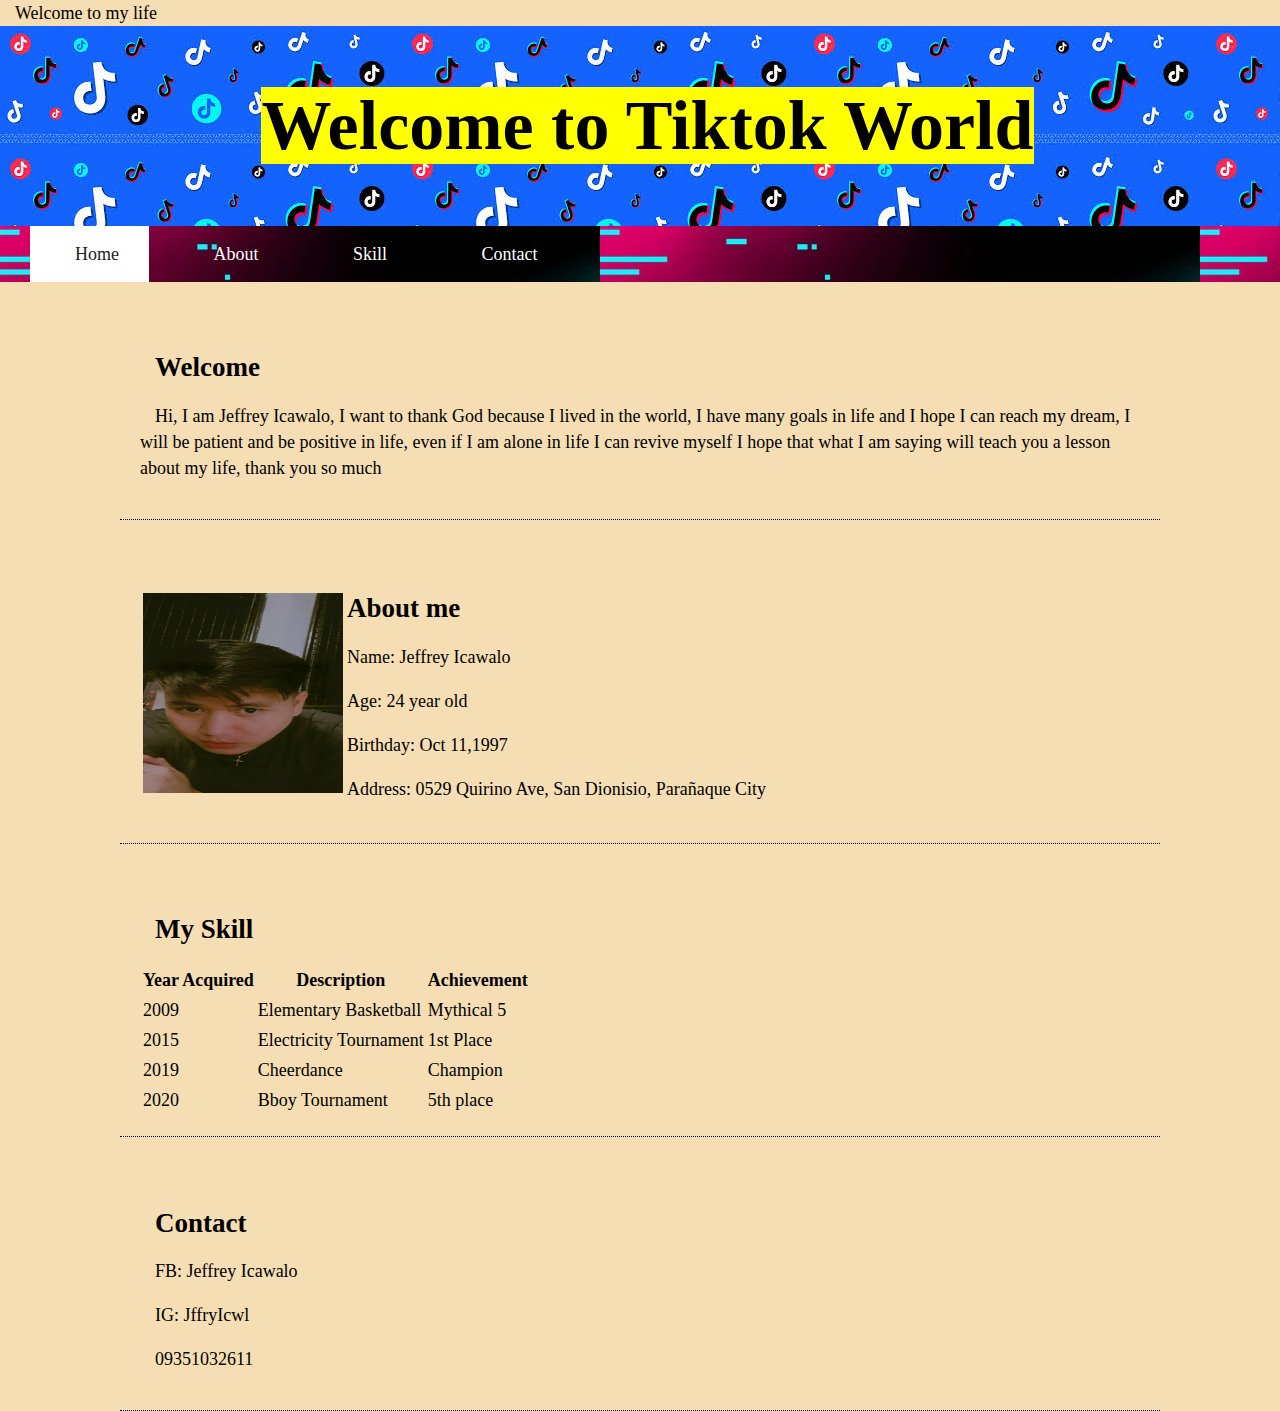
<file: index.html>
<!DOCTYPE HTML>
<html lang="en">
	<head>
		<meta charset="utf-8" />
		<meta name="viewport" content=
		"width=device-width, initial "
		<title>Welcome to my life</title>
		<link rel="stylesheet", href="styles.css">
	</head>
	<body>
		<div class="top">
			<h1><mark>Welcome to Tiktok World</mark></html>
		</div>
		<div class="menu">
			<ul>
				<li><a href="#welcome" class="current">Home</a></li>
				<li><a href="#about">About</a></li>
				<li><a href="#skill">Skill</a></li>
				<li><a href="#contact">Contact</a></li>
			</ul>
		</div>
		<div class="content">
			<div class="content-wrapper" id="welcome">
				<h2>Welcome</h2>
				<p>Hi, I am Jeffrey Icawalo, I want to thank God because I lived in the world, I have many goals in life and I hope I can reach my dream, I will be patient and be positive in life, even if I am alone in life I can revive myself I hope that what I am saying will teach you a lesson about my life, thank you so much</p>
			
			</div>
				<div class="content-wrapper" id="About">
					<table>
						<tr>
							<td>
								<img src="Jeffrey.jpg" width="200 px" height="200 px" />
							</td>
							<td>
								<h2>About me</h2>
								<p>Name: Jeffrey Icawalo</p>
								<p>Age: 24 year old</p>
								<p>Birthday: Oct 11,1997</p>
								<p>Address: 0529 Quirino Ave, San Dionisio, Parañaque City</P>
							</td>	
						</tr>
					</table>	
			</div>
				<div class="content-wrapper" id="Skill">
				<h2>My Skill</h2>
				<table>
					<tr>
						<th>Year Acquired</th>
						<th>Description</th>
						<th>Achievement</th>
					</tr>
					<tr>
						<td>2009</td>
						<td>Elementary Basketball</td>
						<td>Mythical 5</td>
					</tr>
					<tr>
						<td>2015</td>
						<td>Electricity Tournament</td>
						<td>1st Place</td>
					</tr>
					<tr>
						<td>2019</td>
						<td>Cheerdance</td>
						<td>Champion</td>
					</tr>
					<tr>
						<td>2020 </td>
						<td>Bboy Tournament</td>
						<td>5th place</td>
					</tr>					
				</table>		
			</div>
				<div class="content-wrapper" id="Contact">
				<h2>Contact</h2>
				<p>FB: Jeffrey Icawalo</p>
				<p>IG: JffryIcwl</p>
				<p>09351032611</p>
			</div>
		</div>
	</body>
</html>
</file>
<file: styles.css>
/* Defaults & resets */

body {
	margin:0;
	padding: 0;
	font-size:18px;
	line-height: 26px;
	background: wheat;
	text-indent: 15px;

}

a {
	text-decoration: none;
}

div.content-wrapper {
	padding: 0 20px;
}
div.content-wrapper {
	margin: auto; /* this to center the element */
	padding-top: 50px;
	padding-bottom: 20px;
	width: 1000px;
	max-width: 100%;
	border-bottom: 1px dotted #000; /* #000000 */
}

/* banner */
div.top {
	width:100%;
	height:200px;
	background-color: gray;
	background-image: url("tiktok.jpg");
	
}

div.top h1 {
	width:100%;
	height:200px;
	line-height: 200px;
	text-align:center;
	font-size: 70px;
	color:222222;
	margin: 0;
	
}

/* Menu */
div.menu {
		width:100%;
		background: #222222;
		background-image: url("aaaa.jpg")
}

div.menu ul {
	width:100%;
	margin: auto;
	list-style: none;
	padding:0;
}

div.menu ul li {
	display: inline-block;
}

div.menu ul li a {
	display: inline-block;
	padding: 15px 30px 15px 30px; /* same value with padding: 15px 30px*/
	color:#ffffff;
}

div.menu ul li a:hover, div.menu ul li a.current {
	color:#222222;
	background-color:#ffffff;
}
</file>
